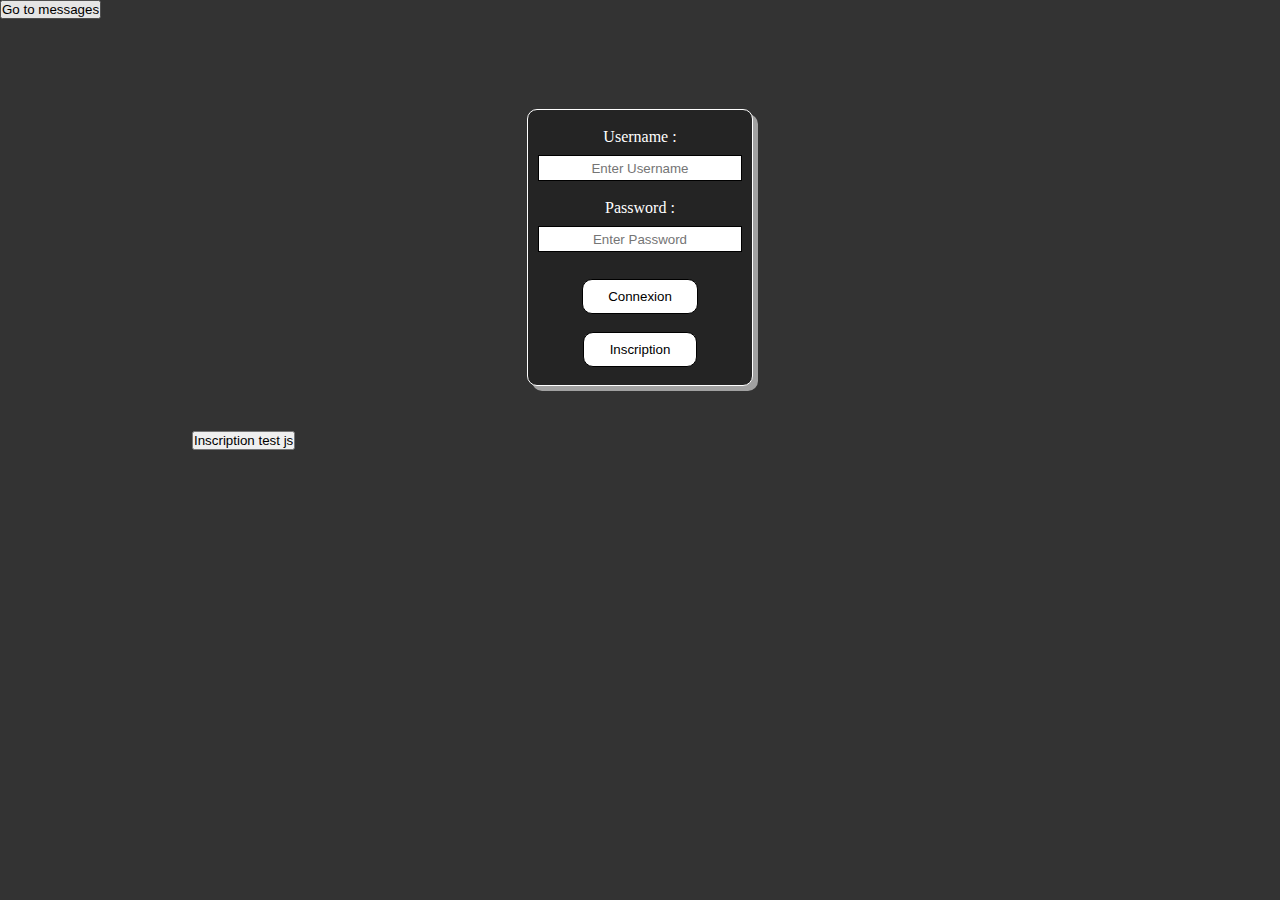
<file: index.html>
<!DOCTYPE html>
<html lang="en">
<head>
    <meta charset="UTF-8">
    <meta http-equiv="X-UA-Compatible" content="IE=edge">
    <meta name="viewport" content="width=device-width, initial-scale=1.0">
    <link rel="stylesheet" href="CSS/style.css">
    <title>Accueil</title>
</head>
<body>

    <input type="submit" name="Message" value="Go to messages" onclick='window.location = "Messages.html"; '>

    <div class="container">

        <form action="" method="post">

            <label for="username">Username :</label>
            <input type="text" name="username" placeholder="Enter Username">

            <label for="passwd">Password :</label>
            <input type="text" name="password" placeholder="Enter Password">

            <div class="form_btn">
                <input type="submit" name="Connexion" value="Connexion">
                <input type="submit" name="Inscription" value="Inscription">
            </div>

        </form>

        <input type="submit" value="Inscription test js" onclick="Register()">

    </div>

    <script type="text/javascript" src="functions.js"></script>

</body>
</html>
</file>
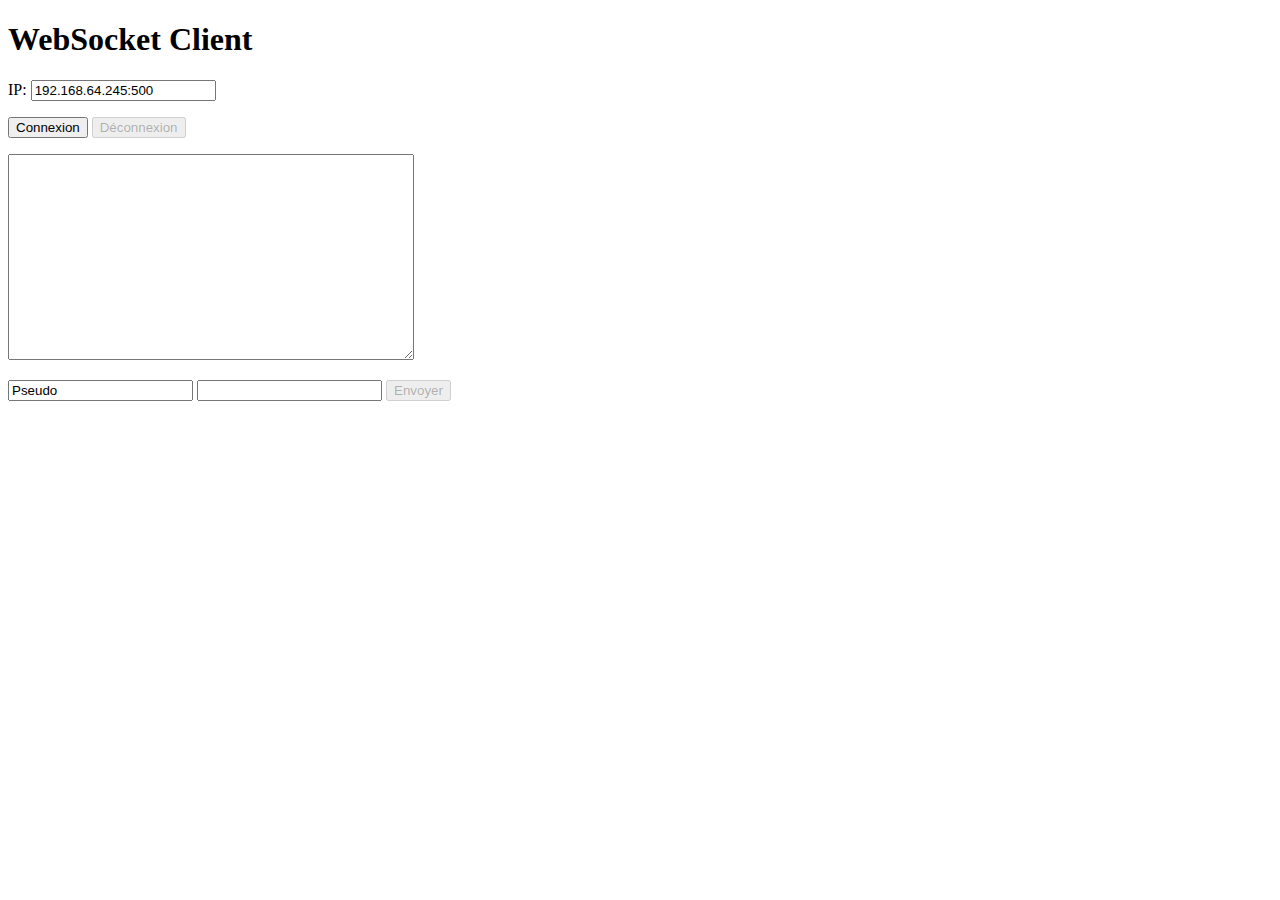
<file: Messages.html>
<!DOCTYPE html>
<html>
    <head>
        <meta charset="UTF-8">
        <meta http-equiv="X-UA-Compatible" content="IE=edge">
        <meta name="viewport" content="width=device-width, initial-scale=1.0">
        <title>WebSocket Chat Client</title>
    </head>
    <body>
        <h1>WebSocket Client</h1>
        <p>
            IP: <input id="webSocketHost" type="text" value="192.168.64.245:500"/>
        </p>
        <p>
            <button onClick="initWebSocket();">Connexion</button>
            <button id="disconnectButton" onClick="stopWebSocket();" disabled>Déconnexion</button>
        </p>
        <p>
            <textarea id="debugTextArea" style="width:400px;height:200px;" readonly></textarea>
        </p>
        <p>
            <input type="text" id="inputNick" value="Pseudo" />
            <input type="text" id="inputText" onkeydown="if(event.keyCode==13)sendMessage();"/>
            <button id="sendButton" onClick="sendMessage();" disabled>Envoyer</button>
        </p>

        <script type="text/javascript">
            var debugTextArea = document.getElementById("debugTextArea");
            function debug(message) {
                debugTextArea.value += message + "\n";
                debugTextArea.scrollTop = debugTextArea.scrollHeight;
            }

            function sendMessage() {
                var nickname = document.getElementById("inputNick").value;
                var msg = document.getElementById("inputText").value;
                var strToSend = nickname + ": " + msg;
                if ( websocket != null )
                {
                    document.getElementById("inputText").value = "";
                    websocket.send( strToSend );
                    console.log( "string sent :", '"'+strToSend+'"' );
                    debug(strToSend);
                }
            }

            var websocket = null;

            function initWebSocket() {
                try {
                    if (typeof MozWebSocket == 'function')
                        WebSocket = MozWebSocket;
                    if ( websocket && websocket.readyState == 1 )
                        websocket.close();
                    var wsUri = "ws://" + document.getElementById("webSocketHost").value;
                    websocket = new WebSocket( wsUri );
                    websocket.onopen = function (evt) {
                        debug("CONNECTED");
                        document.getElementById("disconnectButton").disabled = false;
                        document.getElementById("sendButton").disabled = false;
                    };
                    websocket.onclose = function (evt) {
                        debug("DISCONNECTED");
                        document.getElementById("disconnectButton").disabled = true;
                        document.getElementById("sendButton").disabled = true;
                    };
                    websocket.onmessage = function (evt) {
                        console.log( "Message received :", evt.data );
                        debug( evt.data );
                    };
                    websocket.onerror = function (evt) {
                        debug('ERROR: ' + evt.data);
                    };
                } catch (exception) {
                    debug('ERROR: ' + exception);
                }
            }

            function stopWebSocket() {
                if (websocket)
                    websocket.close();
            }
        </script>
    </body>
</html>
</file>
<file: CSS/style.css>
*{
    margin: 0%;
    padding: 0%;
}

a:link {color: white; text-decoration: underline;}
a:visited {color: white; text-decoration: underline;}
a:hover {color: white; text-decoration: underline;}
a:active {color: white; text-decoration: underline;}

html{
    background-color: rgb(51, 51, 51);
    color: white;
}

.container{
    margin: 10vh auto;
    width: 70%;;
}

h4{
    text-align: center;
    margin-bottom: 1vh;
}

form{
    margin: 5vh auto;
    width: 25%;
    border: solid rgb(255, 255, 255) 1px;
    border-radius: 10px;
    background-color: rgb(36, 36, 36);
    box-shadow: rgb(161, 161, 161) 5px 5px;
    color: white;
}

form label{
    margin: 2vh auto 0vh auto;
    display: block;
    text-align: center;
}

form input{
    padding: 0.5vh 1vw;
    margin: 1vh auto 2vh auto;
    border: solid black 1px;
    display: block;
    text-align: center;
}

form input[type="text"]{
    min-width: 60%;
    max-width: -webkit-fill-available;
}

form input[type="submit"]{
    border-radius: 10px;
    padding: 1vh 2vw;
    background-color: rgb(255, 255, 255);
    display: inline-block;
    margin: 1vh 2vw;
}

.form_btn{
    margin: 1vh auto;
    text-align: center;
}

@media screen and ( max-width: 1024px) {
    form{
        width: 90%;
    }

    form input[type="text"]{
        max-width: 80%;
    }

    form input[type="submit"]{
        padding: 1.2vh 3vw;
    }
}
</file>
